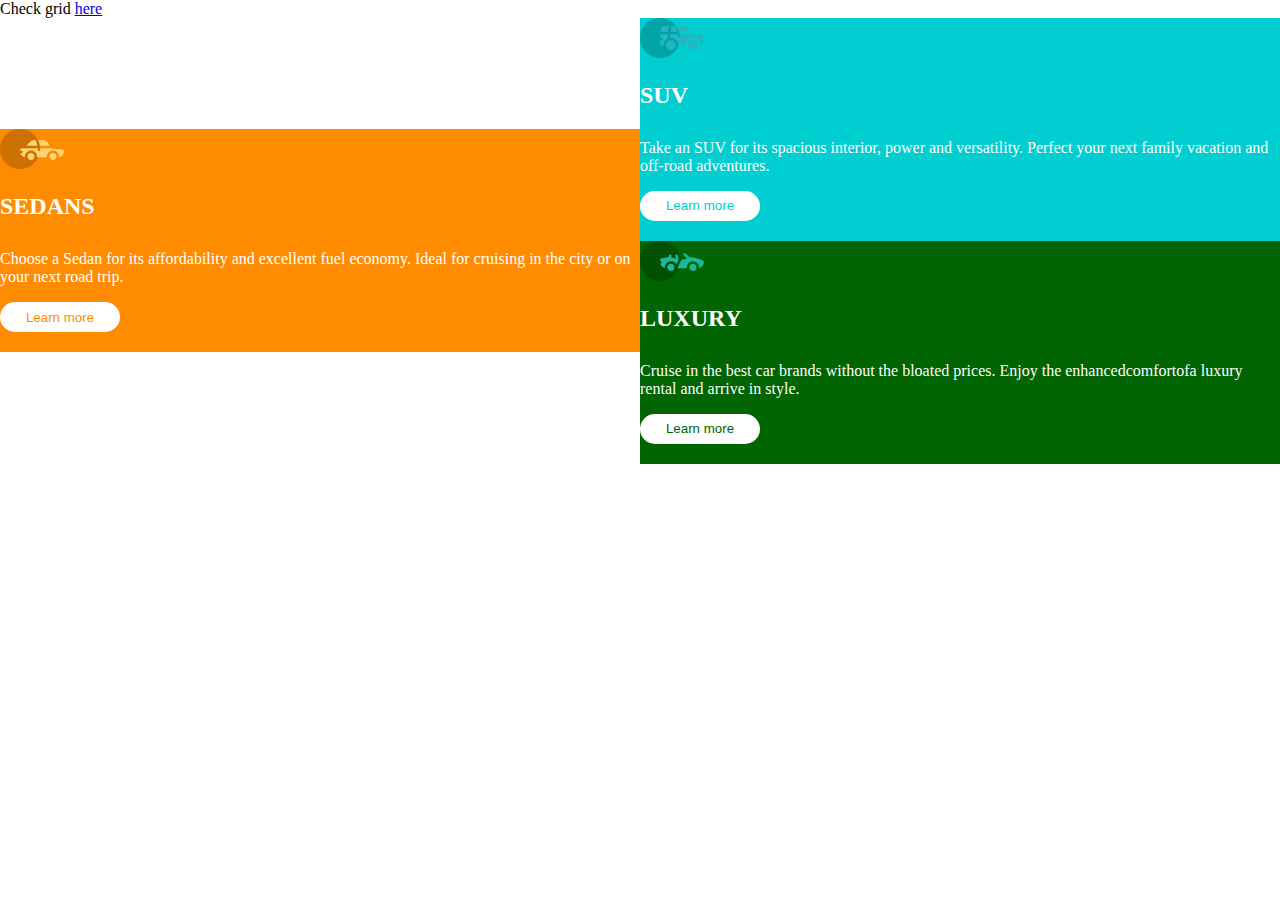
<file: index.html>
<!DOCTYPE html>
<html>

<head>
  <meta charset="utf-8">
  <meta name="viewport" content="width=device-width">
  <title>replit</title>
  <link rel="icon" type="image/x-icon" href="favicon-32×32.png">
  <link href="style.css" rel="stylesheet" type="text/css" />
</head>

<body>
<div class= "go">Check grid <a href= "grid.html" target= "_blank">here</a></div> 
  <div class= "row">
      <div class= "column sedan"> 
          <div class= "image">
             <img src= "icon-sedans.svg">
          </div>
          <h2>SEDANS</h2>
          <p>Choose a Sedan for its affordability and excellent fuel economy. Ideal for cruising in the city or on your next road trip.</p>
          <button>Learn more</button>
      </div>
      
      <div class= "column suv">
          <div class= "image">
             <img src= "icon-suvs.svg"
          </div>
          <h2>SUV</h2>
          <p>Take an SUV for its spacious interior, power and versatility. 
Perfect your next family vacation and off-road adventures. </p>
          <button>Learn more</button> 
      </div>
      <div class= "column luxury">
           <div class= "image">
             <img src= "icon-luxury.svg">
          </div>
          <h2>LUXURY</h2>
          <p>Cruise in the best car brands without the bloated prices. Enjoy the enhancedcomfortofa luxury rental and arrive in style.</p>
          <button>Learn more</button>
      </div>
    
  </div>
</body>

</html>
</file>
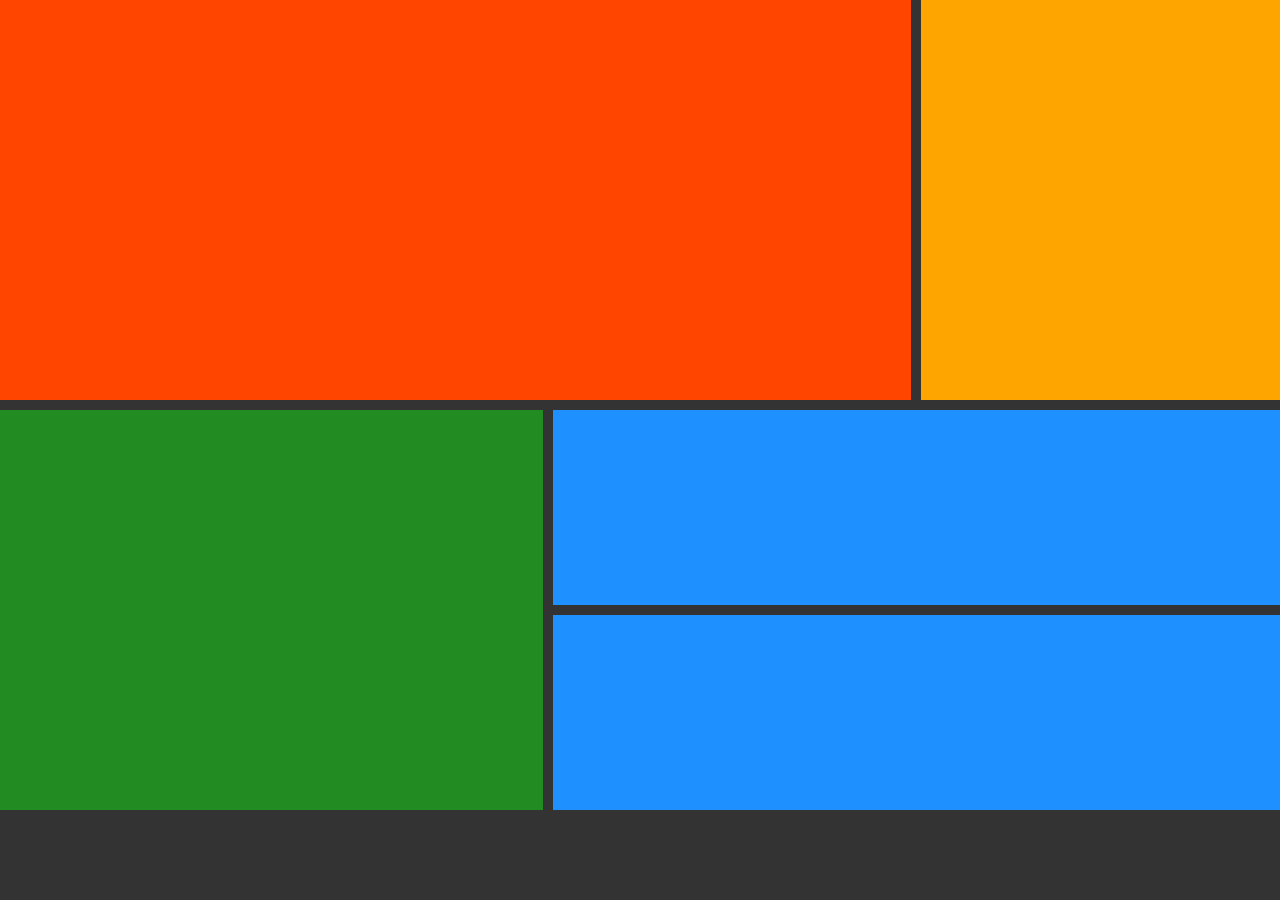
<file: grid.html>
<!DOCTYPE html>
<html lang="en">
<head>
  <meta charset="UTF-8">
  <meta http-equiv="X-UA-Compatible" content="IE=edge">
  <meta name="viewport" content="width=device-width, initial-scale=1.0">
  <title>Grid Layout</title>
  <link href= "grid.css" rel= "stylesheet">
</head>
<body>
   <div class= "container">
       <div class= "item grid1"></div>
       <div class= "item grid2"></div>
       <div class= "item grid3"></div>
       <div class= "item grid4"></div>
       <div class= "item grid5"></div>
   </div>
</body>
</html>
</file>
<file: style.css>
html, body{
  box-sizing: border-box;
  padding: 0;
  margin: 0;
}
body{
  background: white;
}
.row{
  -webkit-dispaly: flex;
  -ms-display: flex;
  display: flex;
  flex-direction: row;
  max-height: 70%;
  justify-content: center;
  align-items: center;
  margin: auto 0;
}
.column{
  -webkit-flex: 33%;
  -ms-flex: 33%;
  flex: 33%;
  color: white;
  margin: auto 0;
  /*max-height: 70%;*/
}
.column.sedan{
  background: darkorange; 
}
.sedan button{
  color: darkorange;
}
.column.suv{
  background: darkturquoise;
}
.suv button{
  color: darkturquoise;
}
.column.luxury{
  background: darkgreen;
}
.luxury button{
  color: darkgreen;
}
.column button{
  border: none;
  border-radius: 20px;
  background: white;
  width: 120px;
  height: 30px;
  margin-bottom: 20px;
  align-self: flex-end;
}
h2{
  margin-bottom: 30px;
}
@media (max-width: 880px){
  .column{
    flex: 100%;
  }
}
</file>
<file: grid.css>
*{
  margin: 0;
  padding: 0;
  box-sizing: border-box;
}
html, body{
  height: 100%;
  width: 100%;
}
body{
  background: rgba(0, 0, 0, 0.8)
}
.item{
  height: auto;
     }
.container{
  display: grid;
  grid-template-columns: auto auto auto auto auto auto auto;
  gap: 10px;
  margin: auto;
  height: 90%
}
.grid1{
  background: orangered;
  grid-area: 1 / 1 / 3 / 6;
}
.grid2{
  background: orange;
  grid-area: 1 / 6 / 3 / 8;
}
.grid3{
  background: forestgreen;
  grid-area: 3 / 1 / 5 / 4;
}
.grid4{
  background: dodgerblue;
  grid-area: 3 / 4 / 4 / 8;
}
.grid5{
  background: dodgerblue;
  grid-area: 4 / 4 / 5 / 8;
}
</file>
